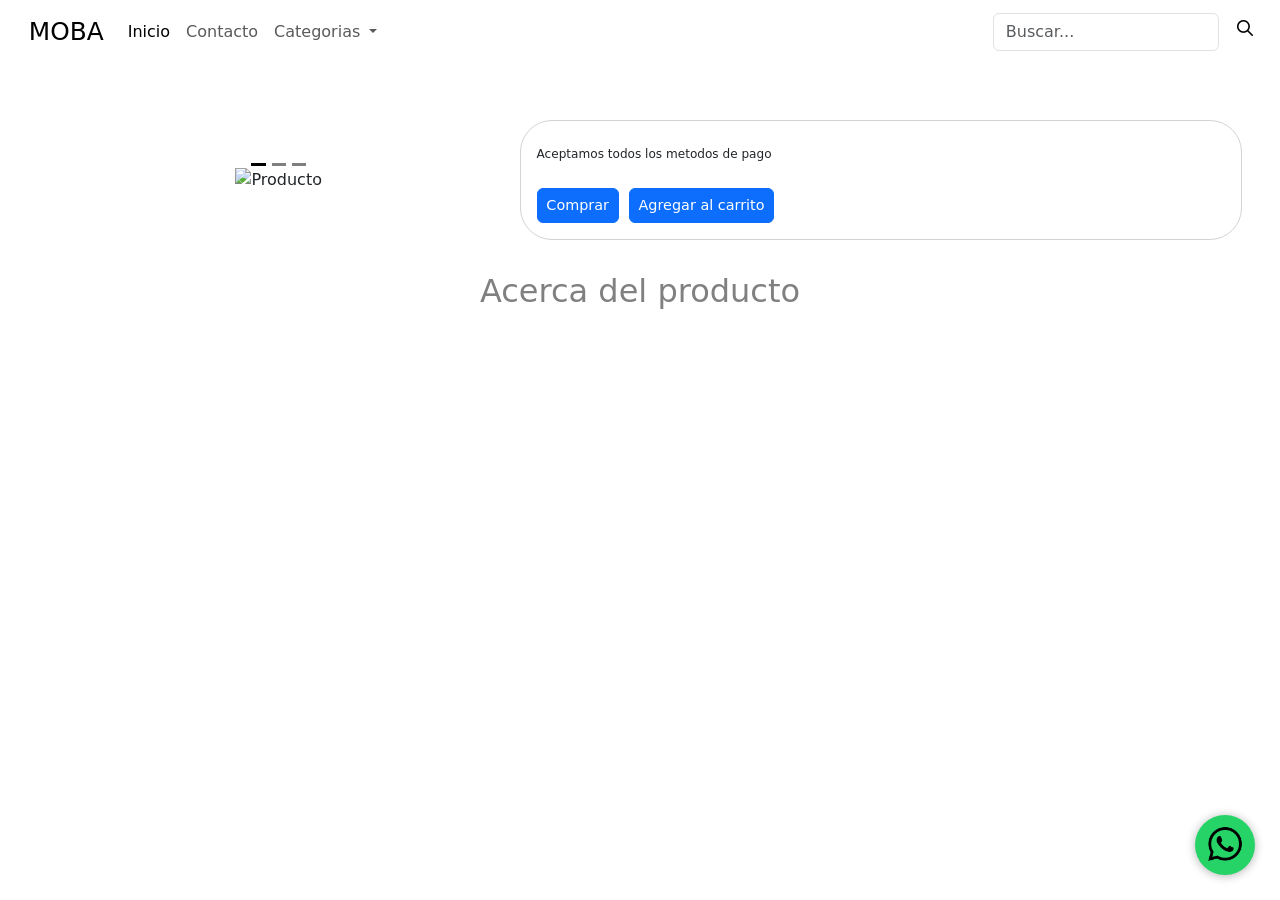
<file: producto.html>
<!-- producto.html -->
<!DOCTYPE html>
<html lang="es">
<head>
    <meta charset="UTF-8">
    <meta name="viewport" content="width=device-width, initial-scale=1.0">
    <title>Detalles del Producto</title>
    <link rel="icon" type="image/png" href="./assets/fotos/copa_del_mundo.png" >
    <link rel="stylesheet" href="./css/style.css">
    <link rel="stylesheet" href="./css/bootstrap.css">
    <link rel="stylesheet" href="./css/style-products.css">
</head>
<body class="cuerpo">
    <header>
        <nav class="navbar navbar-expand-lg bg-body-tertiary">
            <div class="container-fluid">
                <a class="navbar-brand" href="./index.html">MOBA</a>
                <button class="navbar-toggler" type="button" data-bs-toggle="collapse" data-bs-target="#navbarSupportedContent" aria-controls="navbarSupportedContent" aria-expanded="false" aria-label="Toggle navigation">
                <span class="navbar-toggler-icon"></span>
                </button>
                <div class="collapse navbar-collapse" id="navbarSupportedContent">
                <ul class="navbar-nav me-auto mb-2 mb-lg-0">
                    <li class="nav-item">
                    <a class="nav-link active" aria-current="page" href="./index.html">Inicio</a>
                    </li>
                    <li class="nav-item">
                    <a class="nav-link" href="#">Contacto</a>
                    </li>
                    <li class="nav-item dropdown">
                    <a class="nav-link dropdown-toggle" href="#" role="button" data-bs-toggle="dropdown" aria-expanded="false">
                        Categorias
                    </a>
                    <ul class="dropdown-menu">
                        <li><a class="dropdown-item" href="#">Hombre</a></li>
                        <li><a class="dropdown-item" href="#">Mujer</a></li>
                        <li><hr class="dropdown-divider"></li>
                        <li><a class="dropdown-item" href="#">Ver Todo</a></li>
                    </ul>
                    </li>
                </ul>
                <form class="d-flex" role="search">
                    <input class="form-control me-2" type="search" placeholder="Buscar..." aria-label="Search">
                    <button class="btn btn-outline-success" type="submit"><img class="lupita" src="./assets/fotos/search.png" alt="buscar"></button>
                </form>
                </div>
            </div>
        </nav>
    </header>

    <!-- whatsapp -->
    <a href="https://api.whatsapp.com/send?phone=+5491131963833" class="btn-wsp" target="_blank">
        <i class="wsp-float"><img src="./assets/fotos/whatsapp.png" alt="" class="img-wsp"></i>
    </a>
    

<main class="galeria" id="galeria-venta">
        <div class="img-venta">
            <div id="carouselExampleIndicators" class="carousel slide">
                <div class="carousel-indicators">
                <button type="button" data-bs-target="#carouselExampleIndicators" data-bs-slide-to="0" class="active" aria-current="true" aria-label="product-image"></button>
                <button type="button" data-bs-target="#carouselExampleIndicators" data-bs-slide-to="1" aria-label="product-image2"></button>
                <button type="button" data-bs-target="#carouselExampleIndicators" data-bs-slide-to="2" aria-label="product-image3"></button>
                </div>
                <div class="carousel-inner">
                <div class="carousel-item active">
                    <img id="product-image" alt="Producto">
                </div>
                <div class="carousel-item">
                    <img id="product-image2" alt="Producto2">
                </div>
                <div class="carousel-item">
                    <img id="product-image3" alt="Producto3">
                </div>
                </div>
                <button class="carousel-control-prev" type="button" data-bs-target="#carouselExampleIndicators" data-bs-slide="prev">
                  <span class="carousel-control-prev-icon" aria-hidden="true"></span>
                  <span class="visually-hidden">Previous</span>
                </button>
                <button class="carousel-control-next" type="button" data-bs-target="#carouselExampleIndicators" data-bs-slide="next">
                  <span class="carousel-control-next-icon" aria-hidden="true"></span>
                  <span class="visually-hidden">Next</span>
                </button>
              </div>

        </div>
        <div class="info-venta">
            <h5 id="product-name"></h5>

            <div class="product-price">
                <p id="product-pricePrincipal"></p>
            </div>

            <div class="precios">
                <p id="product-priceSecundary"></p><p id="product-porcentaje"></p>
            </div>
            <p id="metodoPago" style="font-size: 0.755em;">Aceptamos todos los metodos de pago</p>
            <div class="botones">
            <a href="#" class="btn btn-primary">Comprar</a>
            <a href="#" class="btn btn-primary">Agregar al carrito</a>
            </div>
        </div>
        <div class="descripcion">
            <h3 style="margin-bottom: .5em; font-size: 2em;"> Acerca del producto</h3>
            <p id="product-description"></p>
        </div>
    </div>
</main>
<script src="./js/bootstrap.js"></script>
<script src="./js/script.js"></script>
<script>
    // Función para cargar detalles del producto desde un archivo JSON
async function loadProductDetails() {
    try {
        // Obtén el id del producto de la URL
        const urlParams = new URLSearchParams(window.location.search);
        const productId = urlParams.get('id');

        // Realiza una solicitud para cargar el archivo JSON de productos
        const response = await fetch('json/productos.json');
        const data = await response.json();
        
        // Busca el producto con el ID correspondiente
        const product = data.productos.find(product => product.id == productId);

        if (product) {
            // Actualiza la interfaz con los detalles del producto
            document.getElementById('product-image').src = product.image;
            document.getElementById('product-image2').src = product.image2;
            document.getElementById('product-image3').src = product.image3;
            document.getElementById('product-name').textContent = product.name;
            document.getElementById('product-pricePrincipal').textContent = product.pricePrincipal;
            document.getElementById('product-description').textContent = product.details;
            document.getElementById('product-priceSecundary').textContent = product.priceSecundary;
            document.getElementById('product-porcentaje').textContent = product.porcentaje;
        } else {
            console.error('Producto no encontrado');
        }
    } catch (error) {
        console.error('Error al cargar detalles del producto:', error);
    }
}

loadProductDetails();

</script>
</body>
</html>
</file>
<file: css/style.css>
html {
    background-color: var(--bs-body-bg);
    width: 100%;
}

.cuerpo {
    width: 98%;
    margin: auto;
    height: auto;
    max-width: 1650px;  
}


.img-wsp{
    height: 60%;
    vertical-align: sub;
    margin: 0 0 0.2rem;
}

.btn-wsp{
    position:fixed;
    width:60px;
    height:60px;
    line-height: 60px;
    bottom:25px;
    right:25px;
    background:#25d366;
    color:#FFF;
    border-radius:50px;
    text-align:center;
    font-size:35px;
    box-shadow: 0px 1px 10px rgba(0,0,0,0.3);
    z-index:100;
    transition: all 300ms ease;
}
.btn-wsp:hover{
    background: #20ba5a;
}
@media only screen and (min-width:320px) and (max-width:768px){
    .btn-wsp{
        width:60px;
        height:60px;
        line-height: 60px;
	}
}
.lupita{
    height: 1rem;
}

.productos {
    padding: 0 1% 3% 1%;
}

h1 {
    margin: 10px;
    padding-top: 0;
    text-align: center;
    font-size: 50px;
}

.carousel-control-next:hover,
.carousel-control-prev:hover {
    background-color: rgba(173, 216, 230, 0.4);
}

.subtitular {
    text-align: center;
    width: 100%;
}

.galeria {
    padding: 2%;
    display: flex;
    flex-wrap: wrap;
    justify-content: space-evenly;
    width: 100%;
}

.card {
    display: inline-flex;
    margin: auto;
    margin-bottom: 1rem;
    margin-right: .63rem;
    margin-top: 1rem;
    margin-left: .63rem;
}

.producto-precio {
    font-size: 1.5em; 
}
.img-product{
    width: 15rem;
    margin: auto;
}

.oferta {
    color: green;
    font-weight: bold;
    margin-left: 0.3rem;
    
}

body {
    font-size: 16px; 
}


@media (max-width: 768px) {
    body {
        font-size: 14px; 
    }

    .cuerpo {
        padding: 2%; 
    }
}

@media only screen and (max-width: 768px) {
    .galeria {
        padding: 2%;
        display: flex;
        flex-wrap: wrap;
        justify-content: center; /* Centra los elementos en lugar de justificarlos */
    }

    .card {
        width: 100%; /* O ajusta según sea necesario */
    }
}

.card-title:hover {
    text-decoration: underline;
    cursor: pointer; 
}

.precio-anterior {
    text-decoration: line-through;
    color: lightgray; 
    display: flex;
    font-size: 1rem;
    font-weight: normal;
}

.producto-descripcion {
    font-size: 14px; 
    color: black; 
    font-weight: bold;
}

.product-grid{
    display: inline-flex;
    align-items: stretch;
}
</file>
<file: css/style-products.css>
#galeria-venta{
    margin-top: 2em;
}

#product-name{
    font-size: 3em;
}

#product-image, #product-image2, #product-image3{
    width: 20em;;
}


#product-priceSecundary{
    font-size: 2rem;
    font-weight: bold;
}

#product-pricePrincipal{
    margin: 0;
    padding: 0;
    text-decoration: line-through;
    color: gray;
}

#metodoPago{
    margin-bottom: 2em;
}

.precios{
    display: flex;
    align-items: center;
    p#product-priceSecundary,p#product-porcentaje{
        margin: 0 1rem 0 0;
        padding: 0;
    }
}
.info-venta{
    width: 60%;
    padding: 1em;
    border-radius: 2em;
    border: .01em solid lightgray;
}

.img-venta{
    width: 40%;
    margin: auto;
    display: flex;
    justify-content: space-evenly;
}
.descripcion{
    display: block;
    margin-top: 2em;
    color: gray;
}

.product-porcentaje{
    color: #20ba5a;
    vertical-align: middle;
    font-weight: 500;
    margin-left: .5rem;
    font-size: 1rem;

}

.product-cuotas{
    font-size: .9rem;
    display: block;
    font-weight: 400;
    color: green;
}
</file>
